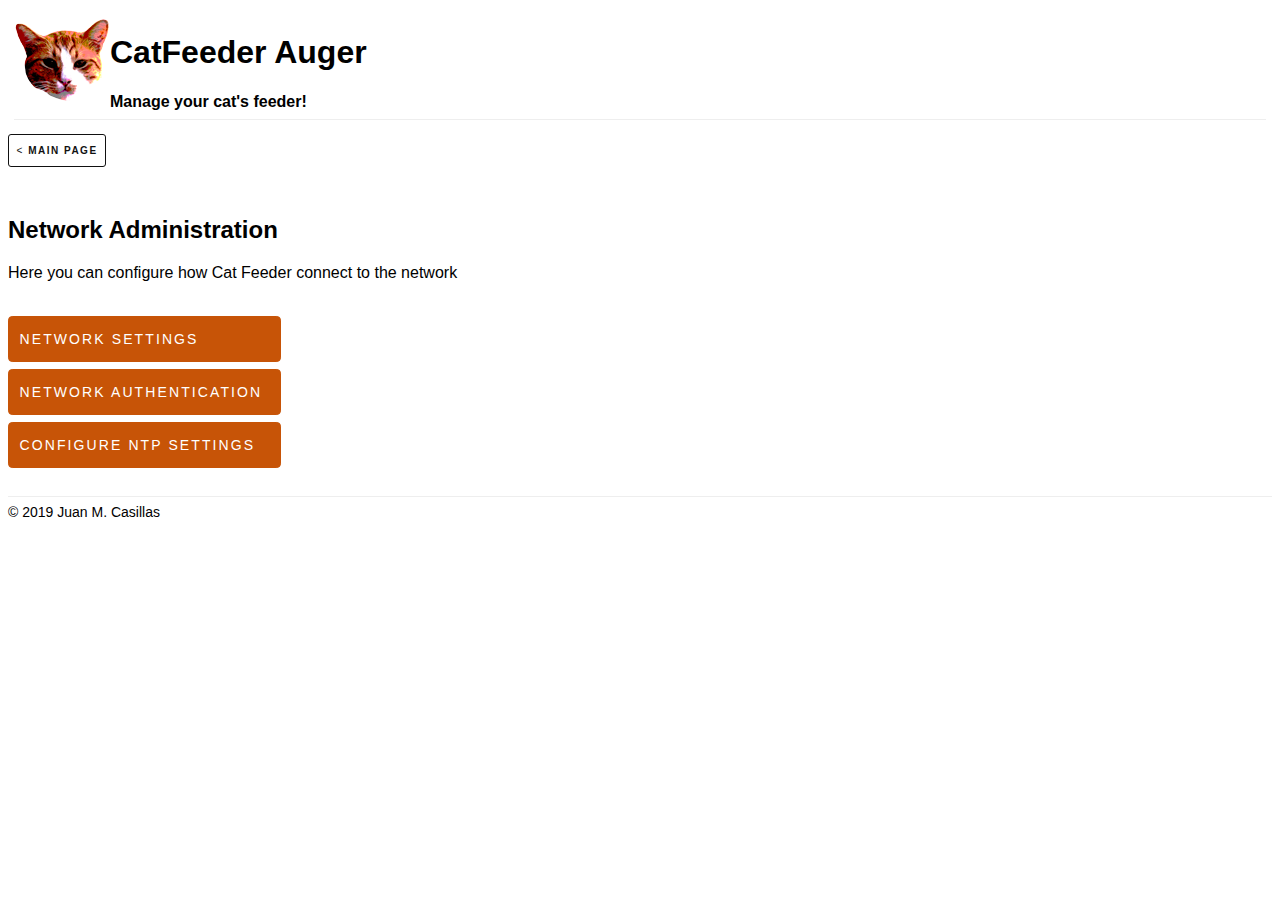
<file: Software/catfeedercircular/data/net.html>
<html>
<head>
    <title>CatFeeder Auger Control Panel</title>
    <meta name="viewport" content="width=device-width, initial-scale=1" />
    <meta http-equiv="Content-Type" content="text/html; charset=utf-8" />
    <link rel="stylesheet" href="all.min.css">  
    <script src="all.min.js"></script>
</head>

<body>
<div class="head">
<a href="#"><img src="logo.png"/></a>
<h1>CatFeeder Auger</h1><br/><b>Manage your cat's feeder!</b>
<hr/>
</div>

<div class="navbar">
    <a href="index.html"  class="btn btn--s">&lt;&nbsp;<strong>Main Page</strong></a>
</div>

<div class="content">
    <h2>Network Administration</h2>
    Here you can configure how Cat Feeder connect to the network
</div>

<div class="management">
<br/>

<a href="net_config.html" style="width:250px" class="btn btn--m btn--orange" >Network Settings</a><br>
<a href="net_auth.html" style="width:250px" class="btn btn--m btn--orange" >Network Authentication</a><br>
<a href="net_ntp.html" style="width:250px" class="btn btn--m btn--orange" >Configure NTP Settings</a><br>
</div>

<div class="footer">
    <hr/>
    &copy; 2019 <a href="https://github.com/juanmcasillas/">Juan M. Casillas</a>
</div>
</body>
</html>
</file>
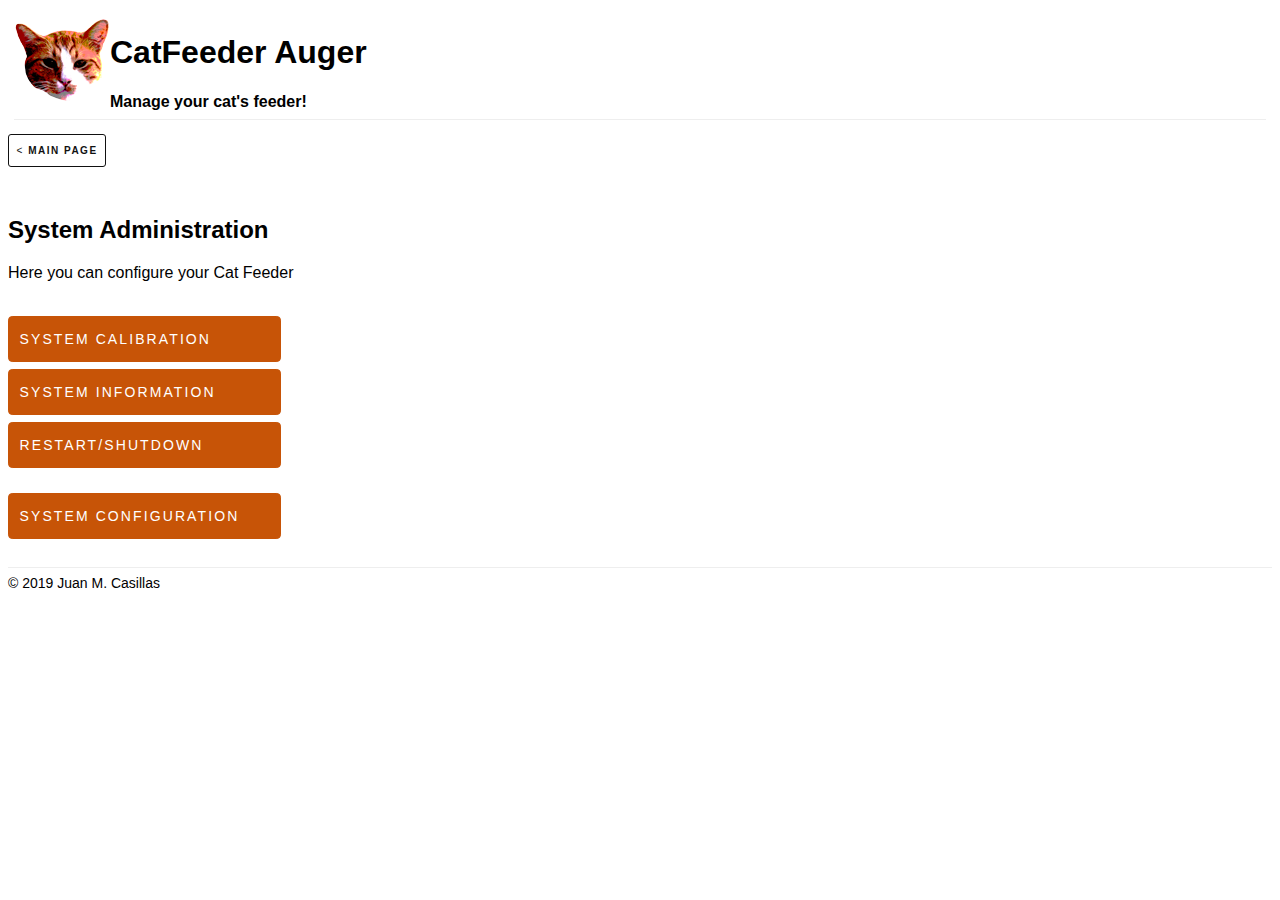
<file: Software/catfeedercircular/data/sys.html>
<html>
<head>
    <title>CatFeeder Auger Control Panel</title>
    <meta name="viewport" content="width=device-width, initial-scale=1" />
    <meta http-equiv="Content-Type" content="text/html; charset=utf-8" />
    <link rel="stylesheet" href="all.min.css">  
    <script src="all.min.js"></script>
</head>

<body>
<div class="head">
<a href="#"><img src="logo.png"/></a>
<h1>CatFeeder Auger</h1><br/><b>Manage your cat's feeder!</b>
<hr/>
</div>

<div class="navbar">
    <a href="index.html"  class="btn btn--s">&lt;&nbsp;<strong>Main Page</strong></a>
</div>

<div class="content">
    <h2>System Administration</h2>
    Here you can configure your Cat Feeder
</div>

<div class="management">
<br/>
<a href="sys_cal.html" style="width:250px" class="btn btn--m btn--orange" >System Calibration</a><br>
<a href="sys_info.html" style="width:250px" class="btn btn--m btn--orange" >System Information</a><br>
<a href="sys_reboot.html"   style="width:250px"  class="btn btn--m btn--orange" >Restart/Shutdown</a><br>
<br/>
<a href="sys_config.html" style="width:250px" class="btn btn--m btn--orange" >System Configuration</a><br>




</div>

<div class="footer">
    <hr/>
    &copy; 2019 <a href="https://github.com/juanmcasillas/">Juan M. Casillas</a>
</div>
</body>
</html>
</file>
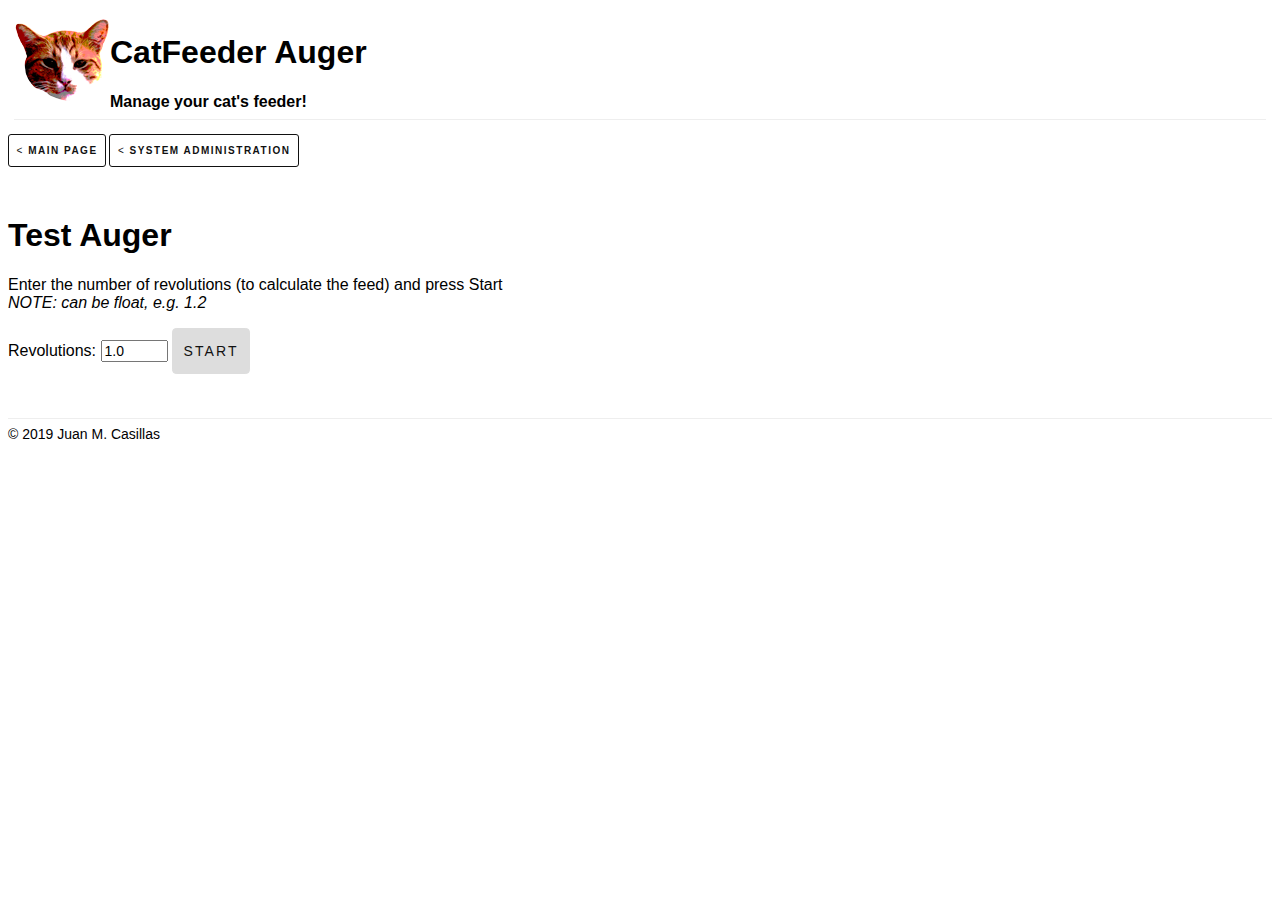
<file: Software/catfeedercircular/data/sys_cal.html>
<html>
<head>
    <title>CatFeeder Auger Control Panel</title>
    <meta name="viewport" content="width=device-width, initial-scale=1" />
    <meta http-equiv="Content-Type" content="text/html; charset=utf-8" />
    <link rel="stylesheet" href="all.min.css">  
    <script src="all.min.js"></script>
</head>

<body>
<div class="head">
<a href="#"><img src="logo.png"/></a>
<h1>CatFeeder Auger</h1><br/
><b>Manage your cat's feeder!</b>
<hr/>
</div>
<div class="navbar">
        <a href="index.html"  class="btn btn--s">&lt;&nbsp;<strong>Main Page</strong></a>
        <a href="sys.html"  class="btn btn--s">&lt;&nbsp;<strong>System Administration</strong></a>
    </div>

<div class="content">
    <h1>Test Auger</h1>
    <p>Enter the number of revolutions (to calculate the feed) and press Start</br> 
       <i>NOTE: can be float, e.g. 1.2</i></p>

    <div class="feeder-container">
        
        <div class="feeder-button-container"></div>
            Revolutions: <input type="text" id="revolutions" name="revolutions" size="5" class="revolutions" value="1.0">
            <a href="javascript:Test_Auger();" class="btn btn--m btn--grey">Start</a>
        </div>
    </div>
    <br/>
</div>

<div class="management">
</div>

<div class="footer">
    <hr/>
    &copy; 2019 <a href="https://github.com/juanmcasillas/">Juan M. Casillas</a>
</div>
</body>
</html>
<script>



function parseTestAuger(res) {
    var timeout = 10; // ten seconds
    
    if (!res || (res == '[]')) {
        return;
    }

    obj = JSON.parse(res);    
    // do nothing, for now

}
function Test_Auger(direction, steps) {
    
    revolutions = document.getElementById("revolutions")
    url = sprintf("/catfeeder/test_auger?r=%s", revolutions.value);
    ajax(url, 'GET', null, true, parseTestAuger);
}



window.onload = function () {
    // none
}
</script>
</file>
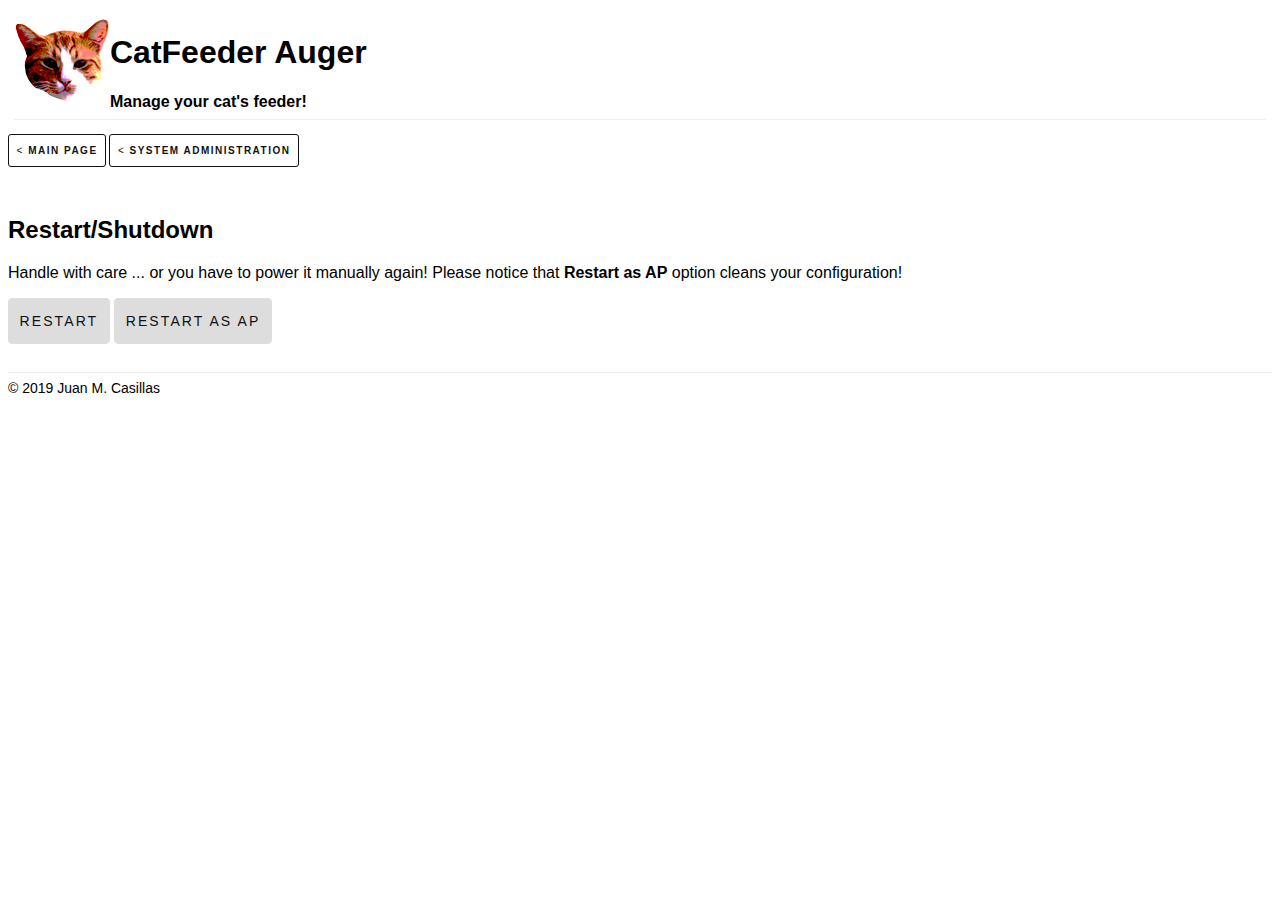
<file: Software/catfeedercircular/data/sys_reboot.html>
<html>
<head>
    <title>CatFeeder Auger Control Panel</title>
    <meta name="viewport" content="width=device-width, initial-scale=1" />
    <meta http-equiv="Content-Type" content="text/html; charset=utf-8" />
    <link rel="stylesheet" href="all.min.css">  
    <script src="all.min.js"></script>
</head>

<body>
<div class="head">
<a href="#"><img src="logo.png"/></a>
<h1>CatFeeder Auger</h1><br/><b>Manage your cat's feeder!</b>
<hr/>
</div>

<div class="navbar">
		<a href="index.html"  class="btn btn--s">&lt;&nbsp;<strong>Main Page</strong></a>
		<a href="sys.html"  class="btn btn--s">&lt;&nbsp;<strong>System Administration</strong></a>
</div>

<div class="content">
		<h2>Restart/Shutdown</h2>
        Handle with care ... or you have to power it manually again!
        Please notice that <b>Restart as AP</b> option cleans your configuration!
</div>

<div class="management">  
        <a href="javascript:restartESP()" class="btn btn--m btn--grey">Restart</a>
        <a href="javascript:cleanAP()" class="btn btn--m btn--grey">Restart as AP</a>
        <!--
            #define CH_PD_PIN 4
            pinMode(CH_PD_PIN, OUTPUT);
            digitalWrite(CH_PD_PIN, 1); // bring up ESP8266 from power-down mode. It resets.
            digitalWrite(CH_PD_PIN, 0);  // activate PD power-down pin of ESP8266
        -->
</div>

<div class="footer">
    <hr/>
    &copy; 2019 <a href="https://github.com/juanmcasillas/">Juan M. Casillas</a>
</div>
</body>
</html>

<script language="javascript" type="text/javascript">
	function restartESP() {
		setValues("/admin/restart");
	}
    function cleanAP() {
		setValues("admin/cleanap");
	}
</script>
</file>
<file: Software/catfeedercircular/data/all.min.css>
body{color:#000;font-family:helvetica,sans-serif}hr{background-color:#eee;border:0 none;color:#eee;height:1px}.btn,.btn:link,.btn:visited{border-radius:.3em;border-style:solid;border-width:1px;color:#111;display:inline-block;font-family:avenir,helvetica,arial,sans-serif;letter-spacing:.15em;margin-bottom:.5em;padding:1em .75em;text-decoration:none;text-transform:uppercase;-webkit-transition:color .4s,background-color .4s,border .4s;transition:color .4s,background-color .4s,border .4s}.btn:focus,.btn:hover{color:#fccc48;border:1px solid #fccc48;-webkit-transition:background-color .3s,color .3s,border .3s;transition:background-color .3s,color .3s,border .3s}.btn:active{color:#f17a2a;border:1px solid #0074d9;-webkit-transition:background-color .3s,color .3s,border .3s;transition:background-color .3s,color .3s,border .3s}.btn--s{font-size:10px}.btn--m{font-size:14px}.btn--l{font-size:20px;border-radius:.25em!important}.btn--full,.btn--full:link{border-radius:.25em;display:block;margin-left:auto;margin-right:auto;text-align:center;width:100%}.btn--orange:link,.btn--orange:visited{color:#fff;background-color:#c75407;border-color:#c75407}.btn--orange:focus,.btn--orange:hover{color:#fff!important;background-color:#f17a2a;border-color:#f17a2a}.btn--orange:active{color:#fff;background-color:#943600;border-color:#943600}.btn--grey{background-color:#ddd;border-color:#ddd}.btn--grey:link,.btn--grey:visited{background-color:#ddd;border-color:#ddd}.btn--grey:focus,.btn--grey:hover{color:#fff!important;background-color:#f17a2a;border-color:#f17a2a}.btn--grey:active{background-color:#ddd;border-color:#ddd}.btn--s:focus,.btn--s:hover{color:#fff!important;background-color:#f17a2a;border-color:#f17a2a}.btn--s:active{color:#fff;background-color:#943600;border-color:#943600}table{margin:5px}th{background-color:#f17a2a}@media screen and (min-width:32em){.btn--full{max-width:16em!important}}.head{margin:1px;padding:5px;min-height:5em}.head img{display:inline-block;float:left;margin:0;padding:0}.head h1{display:inline-block;font-weight:bolder}.navbar{font-size:12}.content{margin-top:1.5em;min-height:2em;margin-bottom:1em;text-align:left;display:inline-block}.footer{margin-top:1.5em;font-size:14}.footer a:link,a:visited{color:#000;text-decoration:none}.footer a:hover{color:#a0a0a0;text-decoration:underline}a:visited,td a:link{color:#000;text-decoration:none}td a:hover{color:#a0a0a0;text-decoration:underline}#clientHash,#fileSize{font-family:monospace;font-weight:700}#remupd{font-weight:700;color:#f17a2a}.feeder{height:auto;width:auto;max-width:280px;max-height:280px;vertical-align:bottom}.feeder-container{text-align:center;display:inline-block}.feeder-button-container{text-align:center}#calibration-offset,#lastopen,#nextopen{font-weight:700;color:#f17a2a}.sched--table{border-collapse:collapse;vertical-align:center;padding:5px}.sched--table tr td{margin:2px}.sched--input{font-family:helvetica,sans-serif;font-size:14;padding:5px;width:200px}.grey{color:#ddd}.orange{color:#f17a2a}.trheader{padding:5px;font-weight:700}.stats--ta{overflow-y:auto;height:150px;width:600px;border:1px solid #ccc;padding:5px;font-family:"Lucida Console",Monaco,monospace;color:#909090;font-size:12}.stats--ta pre{margin:0}#revolutions{font-family:helvetica,sans-serif;font-size:14}.flatpickr-calendar{background:0 0;opacity:0;display:none;text-align:center;visibility:hidden;padding:0;-webkit-animation:none;animation:none;direction:ltr;border:0;font-size:14px;line-height:24px;border-radius:5px;position:absolute;width:307.875px;-webkit-box-sizing:border-box;box-sizing:border-box;-ms-touch-action:manipulation;touch-action:manipulation;background:#fff;-webkit-box-shadow:1px 0 0 #e6e6e6,-1px 0 0 #e6e6e6,0 1px 0 #e6e6e6,0 -1px 0 #e6e6e6,0 3px 13px rgba(0,0,0,.08);box-shadow:1px 0 0 #e6e6e6,-1px 0 0 #e6e6e6,0 1px 0 #e6e6e6,0 -1px 0 #e6e6e6,0 3px 13px rgba(0,0,0,.08)}.flatpickr-calendar.inline,.flatpickr-calendar.open{opacity:1;max-height:640px;visibility:visible}.flatpickr-calendar.open{display:inline-block;z-index:99999}.flatpickr-calendar.animate.open{-webkit-animation:fpFadeInDown .3s cubic-bezier(.23,1,.32,1);animation:fpFadeInDown .3s cubic-bezier(.23,1,.32,1)}.flatpickr-calendar.inline{display:block;position:relative;top:2px}.flatpickr-calendar.static{position:absolute;top:calc(100% + 2px)}.flatpickr-calendar.static.open{z-index:999;display:block}.flatpickr-calendar.multiMonth .flatpickr-days .dayContainer:nth-child(n+1) .flatpickr-day.inRange:nth-child(7n+7){-webkit-box-shadow:none!important;box-shadow:none!important}.flatpickr-calendar.multiMonth .flatpickr-days .dayContainer:nth-child(n+2) .flatpickr-day.inRange:nth-child(7n+1){-webkit-box-shadow:-2px 0 0 #e6e6e6,5px 0 0 #e6e6e6;box-shadow:-2px 0 0 #e6e6e6,5px 0 0 #e6e6e6}.flatpickr-calendar .hasTime .dayContainer,.flatpickr-calendar .hasWeeks .dayContainer{border-bottom:0;border-bottom-right-radius:0;border-bottom-left-radius:0}.flatpickr-calendar .hasWeeks .dayContainer{border-left:0}.flatpickr-calendar.showTimeInput.hasTime .flatpickr-time{height:40px;border-top:1px solid #e6e6e6}.flatpickr-calendar.noCalendar.hasTime .flatpickr-time{height:auto}.flatpickr-calendar:after,.flatpickr-calendar:before{position:absolute;display:block;pointer-events:none;border:solid transparent;content:'';height:0;width:0;left:22px}.flatpickr-calendar.rightMost:after,.flatpickr-calendar.rightMost:before{left:auto;right:22px}.flatpickr-calendar:before{border-width:5px;margin:0 -5px}.flatpickr-calendar:after{border-width:4px;margin:0 -4px}.flatpickr-calendar.arrowTop:after,.flatpickr-calendar.arrowTop:before{bottom:100%}.flatpickr-calendar.arrowTop:before{border-bottom-color:#e6e6e6}.flatpickr-calendar.arrowTop:after{border-bottom-color:#fff}.flatpickr-calendar.arrowBottom:after,.flatpickr-calendar.arrowBottom:before{top:100%}.flatpickr-calendar.arrowBottom:before{border-top-color:#e6e6e6}.flatpickr-calendar.arrowBottom:after{border-top-color:#fff}.flatpickr-calendar:focus{outline:0}.flatpickr-wrapper{position:relative;display:inline-block}.flatpickr-months{display:-webkit-box;display:-webkit-flex;display:-ms-flexbox;display:flex}.flatpickr-months .flatpickr-month{background:0 0;color:rgba(0,0,0,.9);fill:rgba(0,0,0,.9);height:28px;line-height:1;text-align:center;position:relative;-webkit-user-select:none;-moz-user-select:none;-ms-user-select:none;user-select:none;overflow:hidden;-webkit-box-flex:1;-webkit-flex:1;-ms-flex:1;flex:1}.flatpickr-months .flatpickr-next-month,.flatpickr-months .flatpickr-prev-month{text-decoration:none;cursor:pointer;position:absolute;top:0;line-height:16px;height:28px;padding:10px;z-index:3;color:rgba(0,0,0,.9);fill:rgba(0,0,0,.9)}.flatpickr-months .flatpickr-next-month.disabled,.flatpickr-months .flatpickr-prev-month.disabled{display:none}.flatpickr-months .flatpickr-next-month i,.flatpickr-months .flatpickr-prev-month i{position:relative}.flatpickr-months .flatpickr-next-month.flatpickr-prev-month,.flatpickr-months .flatpickr-prev-month.flatpickr-prev-month{left:0}.flatpickr-months .flatpickr-next-month.flatpickr-next-month,.flatpickr-months .flatpickr-prev-month.flatpickr-next-month{right:0}.flatpickr-months .flatpickr-next-month:hover,.flatpickr-months .flatpickr-prev-month:hover{color:#959ea9}.flatpickr-months .flatpickr-next-month:hover svg,.flatpickr-months .flatpickr-prev-month:hover svg{fill:#f64747}.flatpickr-months .flatpickr-next-month svg,.flatpickr-months .flatpickr-prev-month svg{width:14px;height:14px}.flatpickr-months .flatpickr-next-month svg path,.flatpickr-months .flatpickr-prev-month svg path{-webkit-transition:fill .1s;transition:fill .1s;fill:inherit}.numInputWrapper{position:relative;height:auto}.numInputWrapper input,.numInputWrapper span{display:inline-block}.numInputWrapper input{width:100%}.numInputWrapper input::-ms-clear{display:none}.numInputWrapper input::-webkit-inner-spin-button,.numInputWrapper input::-webkit-outer-spin-button{margin:0;-webkit-appearance:none}.numInputWrapper span{position:absolute;right:0;width:14px;padding:0 4px 0 2px;height:50%;line-height:50%;opacity:0;cursor:pointer;border:1px solid rgba(57,57,57,.15);-webkit-box-sizing:border-box;box-sizing:border-box}.numInputWrapper span:hover{background:rgba(0,0,0,.1)}.numInputWrapper span:active{background:rgba(0,0,0,.2)}.numInputWrapper span:after{display:block;content:"";position:absolute}.numInputWrapper span.arrowUp{top:0;border-bottom:0}.numInputWrapper span.arrowUp:after{border-left:4px solid transparent;border-right:4px solid transparent;border-bottom:4px solid rgba(57,57,57,.6);top:26%}.numInputWrapper span.arrowDown{top:50%}.numInputWrapper span.arrowDown:after{border-left:4px solid transparent;border-right:4px solid transparent;border-top:4px solid rgba(57,57,57,.6);top:40%}.numInputWrapper span svg{width:inherit;height:auto}.numInputWrapper span svg path{fill:rgba(0,0,0,.5)}.numInputWrapper:hover{background:rgba(0,0,0,.05)}.numInputWrapper:hover span{opacity:1}.flatpickr-current-month{font-size:135%;line-height:inherit;font-weight:300;color:inherit;position:absolute;width:75%;left:12.5%;padding:6.16px 0 0 0;line-height:1;height:28px;display:inline-block;text-align:center;-webkit-transform:translate3d(0,0,0);transform:translate3d(0,0,0)}.flatpickr-current-month span.cur-month{font-family:inherit;font-weight:700;color:inherit;display:inline-block;margin-left:.5ch;padding:0}.flatpickr-current-month span.cur-month:hover{background:rgba(0,0,0,.05)}.flatpickr-current-month .numInputWrapper{width:6ch;display:inline-block}.flatpickr-current-month .numInputWrapper span.arrowUp:after{border-bottom-color:rgba(0,0,0,.9)}.flatpickr-current-month .numInputWrapper span.arrowDown:after{border-top-color:rgba(0,0,0,.9)}.flatpickr-current-month input.cur-year{background:0 0;-webkit-box-sizing:border-box;box-sizing:border-box;color:inherit;cursor:text;padding:0 0 0 .5ch;margin:0;display:inline-block;font-size:inherit;font-family:inherit;font-weight:300;line-height:inherit;height:auto;border:0;border-radius:0;vertical-align:initial;-webkit-appearance:textfield;-moz-appearance:textfield;appearance:textfield}.flatpickr-current-month input.cur-year:focus{outline:0}.flatpickr-current-month input.cur-year[disabled],.flatpickr-current-month input.cur-year[disabled]:hover{font-size:100%;color:rgba(0,0,0,.5);background:0 0;pointer-events:none}.flatpickr-weekdays{background:0 0;text-align:center;overflow:hidden;width:100%;display:-webkit-box;display:-webkit-flex;display:-ms-flexbox;display:flex;-webkit-box-align:center;-webkit-align-items:center;-ms-flex-align:center;align-items:center;height:28px}.flatpickr-weekdays .flatpickr-weekdaycontainer{display:-webkit-box;display:-webkit-flex;display:-ms-flexbox;display:flex;-webkit-box-flex:1;-webkit-flex:1;-ms-flex:1;flex:1}span.flatpickr-weekday{cursor:default;font-size:90%;background:0 0;color:rgba(0,0,0,.54);line-height:1;margin:0;text-align:center;display:block;-webkit-box-flex:1;-webkit-flex:1;-ms-flex:1;flex:1;font-weight:bolder}.dayContainer,.flatpickr-weeks{padding:1px 0 0 0}.flatpickr-days{position:relative;overflow:hidden;display:-webkit-box;display:-webkit-flex;display:-ms-flexbox;display:flex;-webkit-box-align:start;-webkit-align-items:flex-start;-ms-flex-align:start;align-items:flex-start;width:307.875px}.flatpickr-days:focus{outline:0}.dayContainer{padding:0;outline:0;text-align:left;width:307.875px;min-width:307.875px;max-width:307.875px;-webkit-box-sizing:border-box;box-sizing:border-box;display:inline-block;display:-ms-flexbox;display:-webkit-box;display:-webkit-flex;display:flex;-webkit-flex-wrap:wrap;flex-wrap:wrap;-ms-flex-wrap:wrap;-ms-flex-pack:justify;-webkit-justify-content:space-around;justify-content:space-around;-webkit-transform:translate3d(0,0,0);transform:translate3d(0,0,0);opacity:1}.dayContainer+.dayContainer{-webkit-box-shadow:-1px 0 0 #e6e6e6;box-shadow:-1px 0 0 #e6e6e6}.flatpickr-day{background:0 0;border:1px solid transparent;border-radius:150px;-webkit-box-sizing:border-box;box-sizing:border-box;color:#393939;cursor:pointer;font-weight:400;width:14.2857143%;-webkit-flex-basis:14.2857143%;-ms-flex-preferred-size:14.2857143%;flex-basis:14.2857143%;max-width:39px;height:39px;line-height:39px;margin:0;display:inline-block;position:relative;-webkit-box-pack:center;-webkit-justify-content:center;-ms-flex-pack:center;justify-content:center;text-align:center}.flatpickr-day.inRange,.flatpickr-day.nextMonthDay.inRange,.flatpickr-day.nextMonthDay.today.inRange,.flatpickr-day.nextMonthDay:focus,.flatpickr-day.nextMonthDay:hover,.flatpickr-day.prevMonthDay.inRange,.flatpickr-day.prevMonthDay.today.inRange,.flatpickr-day.prevMonthDay:focus,.flatpickr-day.prevMonthDay:hover,.flatpickr-day.today.inRange,.flatpickr-day:focus,.flatpickr-day:hover{cursor:pointer;outline:0;background:#e6e6e6;border-color:#e6e6e6}.flatpickr-day.today{border-color:#959ea9}.flatpickr-day.today:focus,.flatpickr-day.today:hover{border-color:#959ea9;background:#959ea9;color:#fff}.flatpickr-day.endRange,.flatpickr-day.endRange.inRange,.flatpickr-day.endRange.nextMonthDay,.flatpickr-day.endRange.prevMonthDay,.flatpickr-day.endRange:focus,.flatpickr-day.endRange:hover,.flatpickr-day.selected,.flatpickr-day.selected.inRange,.flatpickr-day.selected.nextMonthDay,.flatpickr-day.selected.prevMonthDay,.flatpickr-day.selected:focus,.flatpickr-day.selected:hover,.flatpickr-day.startRange,.flatpickr-day.startRange.inRange,.flatpickr-day.startRange.nextMonthDay,.flatpickr-day.startRange.prevMonthDay,.flatpickr-day.startRange:focus,.flatpickr-day.startRange:hover{background:#569ff7;-webkit-box-shadow:none;box-shadow:none;color:#fff;border-color:#569ff7}.flatpickr-day.endRange.startRange,.flatpickr-day.selected.startRange,.flatpickr-day.startRange.startRange{border-radius:50px 0 0 50px}.flatpickr-day.endRange.endRange,.flatpickr-day.selected.endRange,.flatpickr-day.startRange.endRange{border-radius:0 50px 50px 0}.flatpickr-day.endRange.startRange+.endRange:not(:nth-child(7n+1)),.flatpickr-day.selected.startRange+.endRange:not(:nth-child(7n+1)),.flatpickr-day.startRange.startRange+.endRange:not(:nth-child(7n+1)){-webkit-box-shadow:-10px 0 0 #569ff7;box-shadow:-10px 0 0 #569ff7}.flatpickr-day.endRange.startRange.endRange,.flatpickr-day.selected.startRange.endRange,.flatpickr-day.startRange.startRange.endRange{border-radius:50px}.flatpickr-day.inRange{border-radius:0;-webkit-box-shadow:-5px 0 0 #e6e6e6,5px 0 0 #e6e6e6;box-shadow:-5px 0 0 #e6e6e6,5px 0 0 #e6e6e6}.flatpickr-day.disabled,.flatpickr-day.disabled:hover,.flatpickr-day.nextMonthDay,.flatpickr-day.notAllowed,.flatpickr-day.notAllowed.nextMonthDay,.flatpickr-day.notAllowed.prevMonthDay,.flatpickr-day.prevMonthDay{color:rgba(57,57,57,.3);background:0 0;border-color:transparent;cursor:default}.flatpickr-day.disabled,.flatpickr-day.disabled:hover{cursor:not-allowed;color:rgba(57,57,57,.1)}.flatpickr-day.week.selected{border-radius:0;-webkit-box-shadow:-5px 0 0 #569ff7,5px 0 0 #569ff7;box-shadow:-5px 0 0 #569ff7,5px 0 0 #569ff7}.flatpickr-day.hidden{visibility:hidden}.rangeMode .flatpickr-day{margin-top:1px}.flatpickr-weekwrapper{display:inline-block;float:left}.flatpickr-weekwrapper .flatpickr-weeks{padding:0 12px;-webkit-box-shadow:1px 0 0 #e6e6e6;box-shadow:1px 0 0 #e6e6e6}.flatpickr-weekwrapper .flatpickr-weekday{float:none;width:100%;line-height:28px}.flatpickr-weekwrapper span.flatpickr-day,.flatpickr-weekwrapper span.flatpickr-day:hover{display:block;width:100%;max-width:none;color:rgba(57,57,57,.3);background:0 0;cursor:default;border:none}.flatpickr-innerContainer{display:block;display:-webkit-box;display:-webkit-flex;display:-ms-flexbox;display:flex;-webkit-box-sizing:border-box;box-sizing:border-box;overflow:hidden}.flatpickr-rContainer{display:inline-block;padding:0;-webkit-box-sizing:border-box;box-sizing:border-box}.flatpickr-time{text-align:center;outline:0;display:block;height:0;line-height:40px;max-height:40px;-webkit-box-sizing:border-box;box-sizing:border-box;overflow:hidden;display:-webkit-box;display:-webkit-flex;display:-ms-flexbox;display:flex}.flatpickr-time:after{content:"";display:table;clear:both}.flatpickr-time .numInputWrapper{-webkit-box-flex:1;-webkit-flex:1;-ms-flex:1;flex:1;width:40%;height:40px;float:left}.flatpickr-time .numInputWrapper span.arrowUp:after{border-bottom-color:#393939}.flatpickr-time .numInputWrapper span.arrowDown:after{border-top-color:#393939}.flatpickr-time.hasSeconds .numInputWrapper{width:26%}.flatpickr-time.time24hr .numInputWrapper{width:49%}.flatpickr-time input{background:0 0;-webkit-box-shadow:none;box-shadow:none;border:0;border-radius:0;text-align:center;margin:0;padding:0;height:inherit;line-height:inherit;color:#393939;font-size:14px;position:relative;-webkit-box-sizing:border-box;box-sizing:border-box;-webkit-appearance:textfield;-moz-appearance:textfield;appearance:textfield}.flatpickr-time input.flatpickr-hour{font-weight:700}.flatpickr-time input.flatpickr-minute,.flatpickr-time input.flatpickr-second{font-weight:400}.flatpickr-time input:focus{outline:0;border:0}.flatpickr-time .flatpickr-am-pm,.flatpickr-time .flatpickr-time-separator{height:inherit;display:inline-block;float:left;line-height:inherit;color:#393939;font-weight:700;width:2%;-webkit-user-select:none;-moz-user-select:none;-ms-user-select:none;user-select:none;-webkit-align-self:center;-ms-flex-item-align:center;align-self:center}.flatpickr-time .flatpickr-am-pm{outline:0;width:18%;cursor:pointer;text-align:center;font-weight:400}.flatpickr-time .flatpickr-am-pm:focus,.flatpickr-time .flatpickr-am-pm:hover,.flatpickr-time input:focus,.flatpickr-time input:hover{background:#eee}.flatpickr-input[readonly]{cursor:pointer}@-webkit-keyframes fpFadeInDown{from{opacity:0;-webkit-transform:translate3d(0,-20px,0);transform:translate3d(0,-20px,0)}to{opacity:1;-webkit-transform:translate3d(0,0,0);transform:translate3d(0,0,0)}}@keyframes fpFadeInDown{from{opacity:0;-webkit-transform:translate3d(0,-20px,0);transform:translate3d(0,-20px,0)}to{opacity:1;-webkit-transform:translate3d(0,0,0);transform:translate3d(0,0,0)}}
</file>
